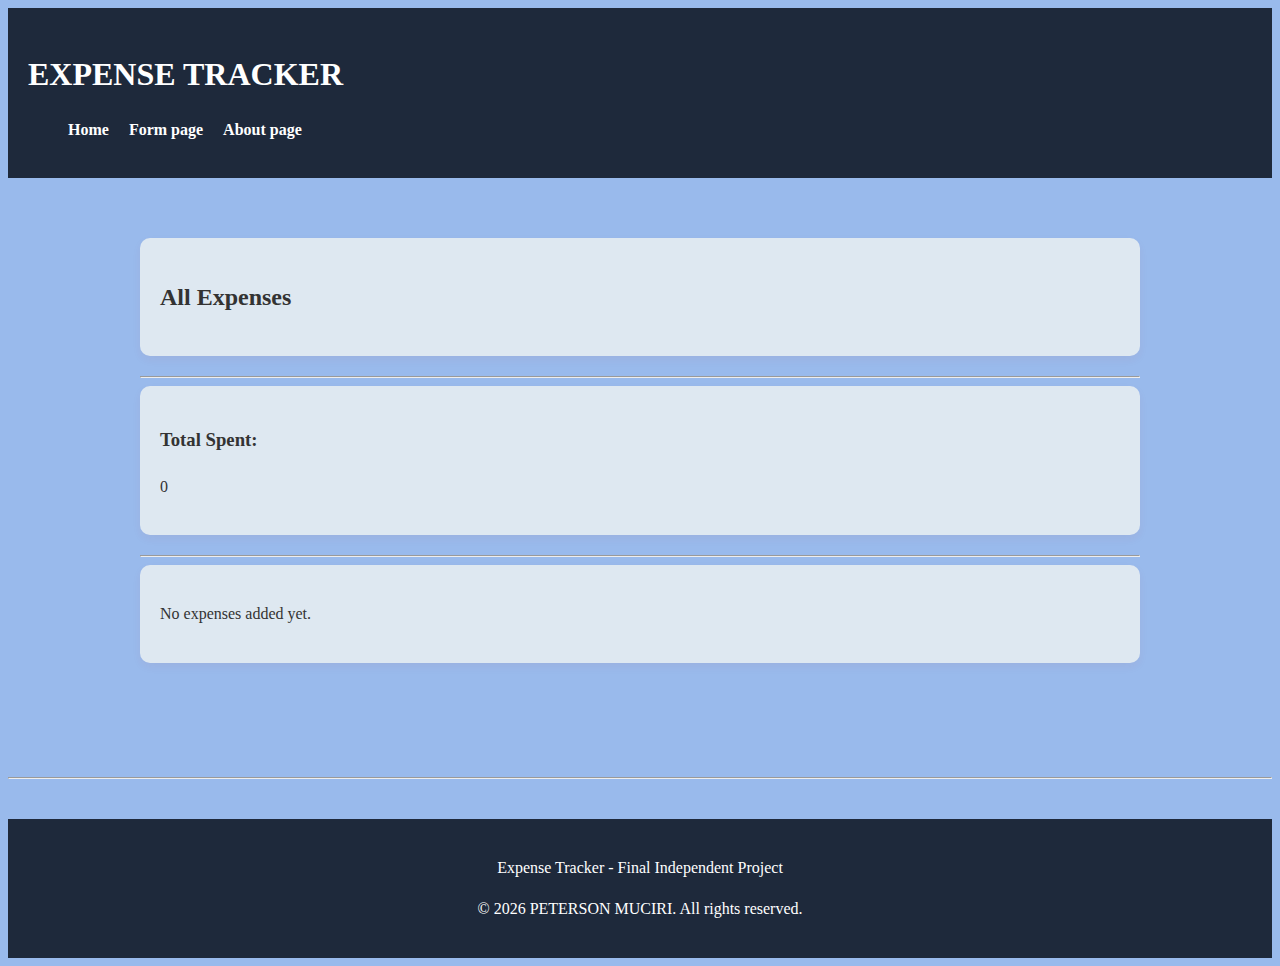
<file: index.html>
<!DOCTYPE html>
<html lang="en">
  <head>
    <meta charset="UTF-8">
  <meta name="viewport" content="width=device-width, initial-scale=1.0">
  <title>Expense Tracker</title>
  <link rel="stylesheet" href="style.css">
  </head>
  <body id="body">  
    <header id="header">
      <h1 id="h1">EXPENSE TRACKER</h1>
     <nav id="nav">
       <ul id="ul">
         <li id="a"><a href="index.html">Home</a></li>
         <li id="a"><a href="add.html">Form page</a></li>
         <li id="a"><a href="reports.html">About page</a></li>
       </ul>
     </nav>
    </header>
    <main id="main">
      <div>
        <h2>All Expenses</h2>
      </div>
      <hr>
      <div>
         <h3>Total Spent:</h3>
         <p id="totalAmount">0</p>
      </div>
      <hr>
      <div>
        <div id="expenseList"></div>
      </div>
    </main>
    <br>
    <hr>
    <footer id="footer">
      <p>Expense Tracker - Final Independent Project</p>
      <p>&copy; 2026 PETERSON MUCIRI.  All rights reserved.</p>
    </footer>
    <script src="proj.js"></script>
  </body>
</html>
</file>
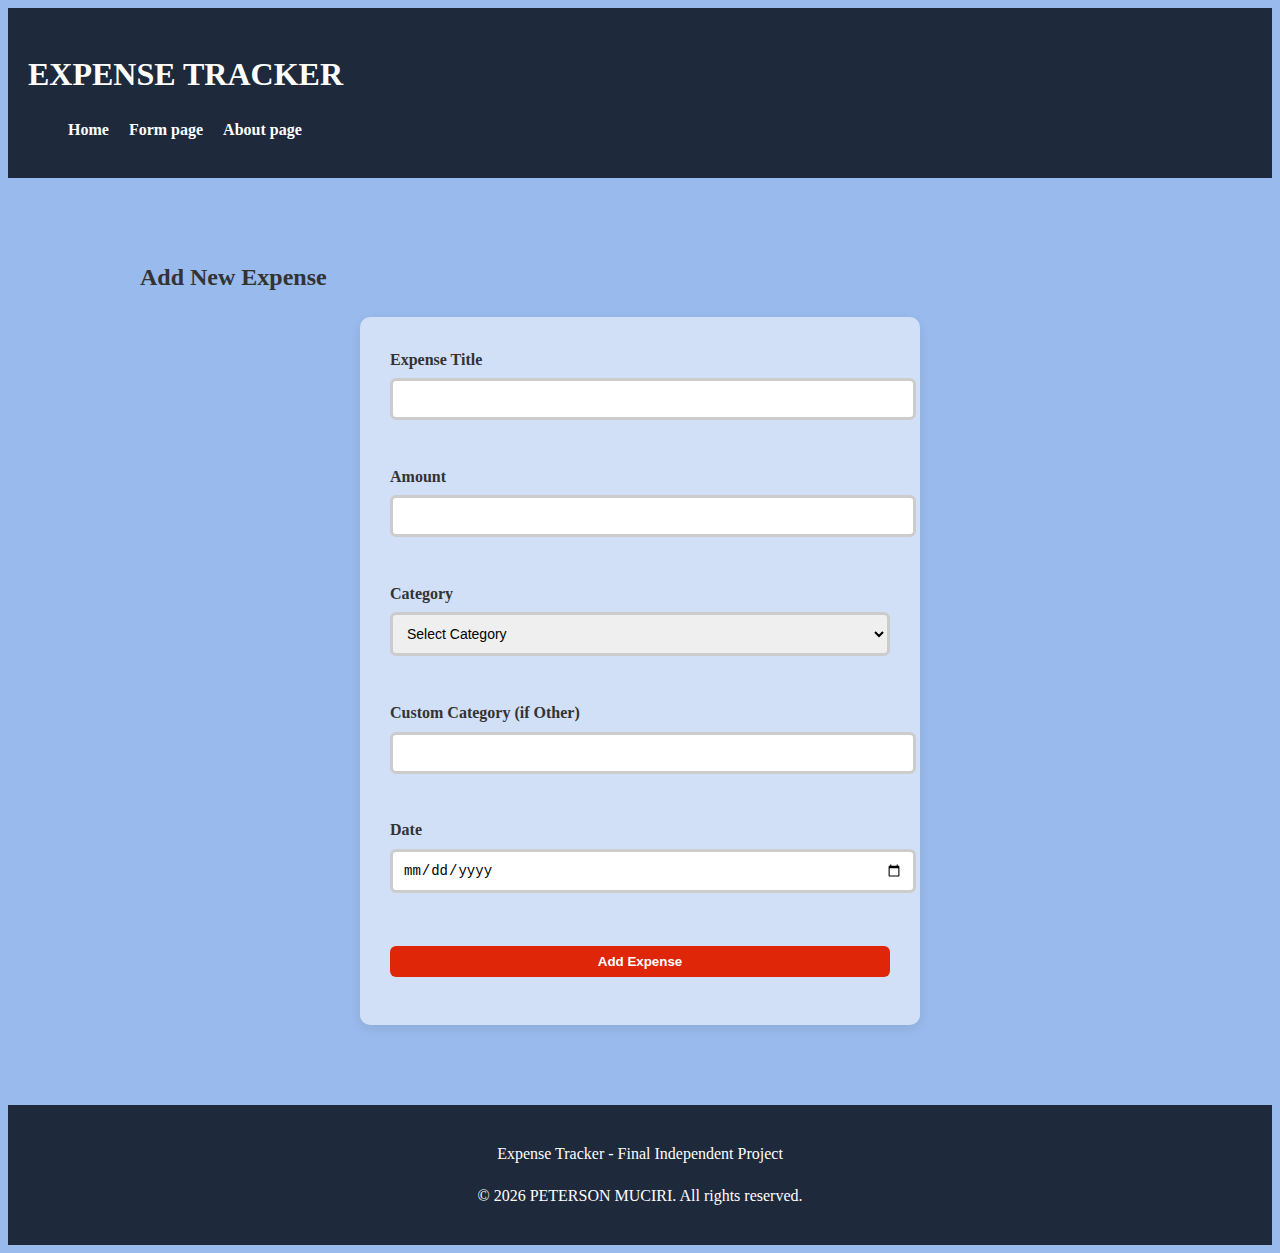
<file: add.html>
<!DOCTYPE html>
<html lang="en">
 <head>
   <meta charset="UTF-8">
   <meta name="viewport" content="width=device-width, initial-scale=1.0">
   <title>Add Expense</title>
   <link rel="stylesheet" href="style.css">
 </head>
 <body id="body">
   <header id="header">
     <h1 id="h1">EXPENSE TRACKER</h1>
     <nav id="nav">
       <ul id="ul">
         <li id="a"><a href="index.html">Home</a></li>
         <li id="a"><a href="add.html">Form page</a></li>
         <li id="a"><a href="reports.html">About page</a></li>
       </ul>
     </nav>
   </header>
   <main id="main">
     <h2>Add New Expense</h2>
     <form>
       <div>
         <label for="title">Expense Title</label>
         <input type="text" id="title" required>
       </div>
       <br>
       <div>
         <label for="amount">Amount  </label>
         <input type="number" id="amount" min="0" step="0.01" required>
       </div>
       <br>
       <div>
         <label for="category">Category</label>
         <select id="category" required>
         <option value="">Select Category</option>
         <option value="Food">Food</option>
         <option value="Transport">Transport</option>
         <option value="Bills">Bills</option>
         <option value="Entertainment">Entertainment</option>
         <option value="Other">Other</option>
         </select>
       </div>
       <br>
       <div>
         <label for="customCategory">Custom Category (if Other)</label>
         <input type="text" id="customCategory">
       </div>
       <br>
       <div>
         <label for="date">Date</label>
         <input type="date" id="date" required>
       </div>
       <br>
       <div id="button">
       <button type="submit">Add Expense</button>
       </div>
     </form>
   </main>
   <footer id="footer">
     <p>Expense Tracker - Final Independent Project</p>
     <p>&copy; 2026 PETERSON MUCIRI. All rights reserved.</p>
   </footer>
   <script src="proj.js"></script>
 </body>
</html>
</file>
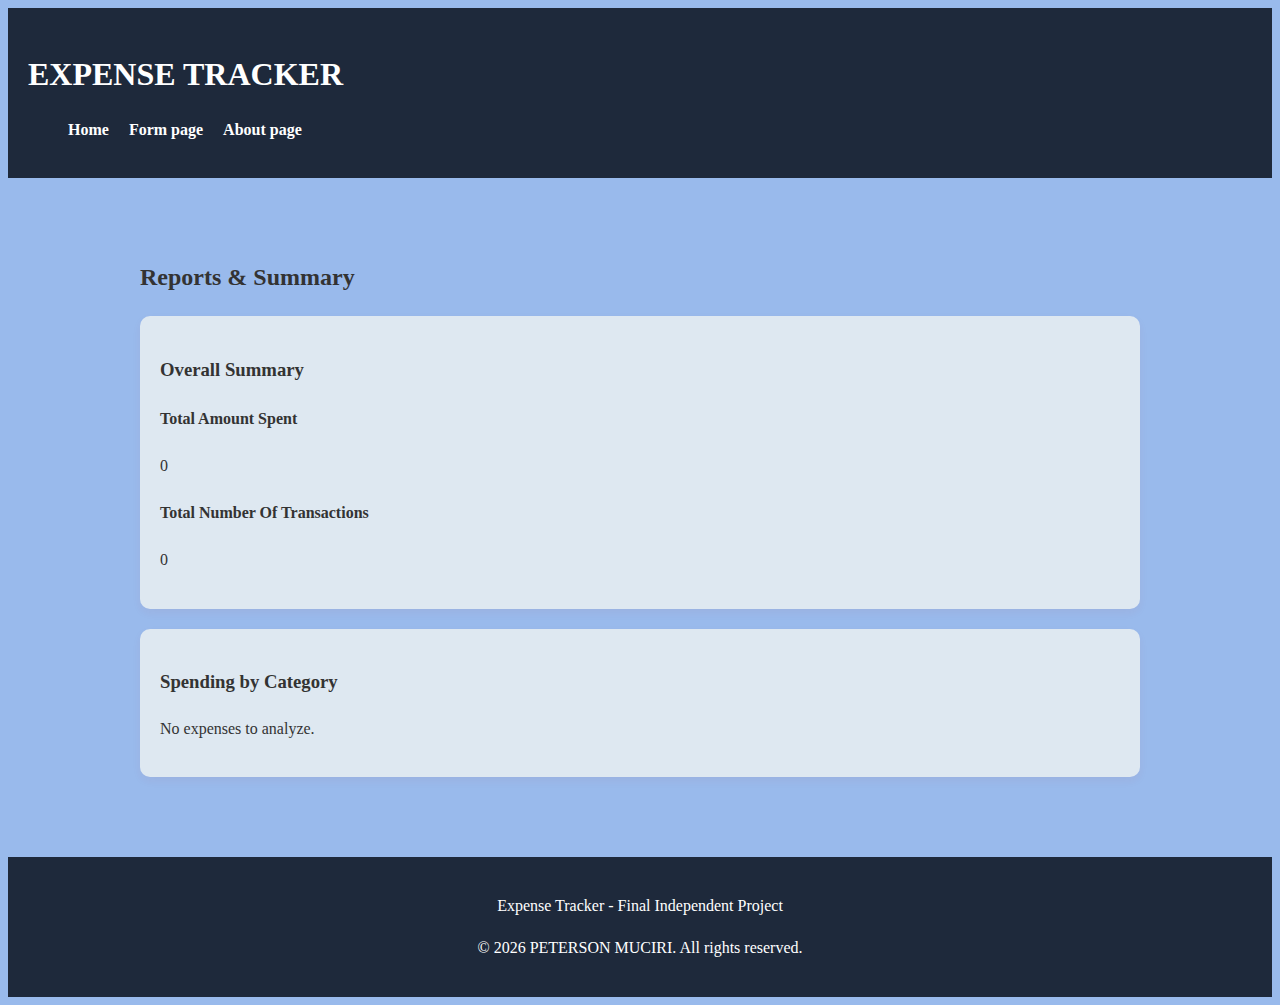
<file: reports.html>
<!DOCTYPE html>
<html lang="en">
 <head>
   <meta charset="UTF-8">
   <meta name="viewport" content="width=device-width, initial-scale=1.0">
   <title>Reports Expense Tracker</title>
   <link rel="stylesheet" href="style.css">
 </head>
 <body id="body">
   <header id="header">
     <h1 id="h1">EXPENSE TRACKER</h1>
     <nav id="nav">
       <ul id="ul">
         <li id="a"><a href="index.html">Home</a></li>
         <li id="a"><a href="add.html">Form page</a></li>
         <li id="a"><a href="reports.html">About page</a></li>
       </ul>
     </nav>
   </header>
   <main id="main">
     <h2>Reports & Summary</h2>
     <div>
       <h3>Overall Summary</h3>
       <div>
         <h4>Total Amount Spent</h4>
         <p id="reportTotalAmount">0</p>
       </div>
       <div> 
         <h4>Total Number Of Transactions</h4>
         <p id="reportTotalTransactions">0</p>
       </div>
     </div>
     <div> 
       <h3>Spending by Category</h3>
       <div id="categoryBreakdown">
       </div>
     </div>
   </main>
   <footer id="footer">
     <p>Expense Tracker - Final Independent Project</p>
     <p>&copy; 2026 PETERSON MUCIRI. All rights reserved.</p>
   </footer>
   <script src="proj.js"></script>
 </body>
</html>
</file>
<file: style.css>
body {
    background-color: #99baec;
    color: #333;
    line-height: 1.6;
}

header {
  background-color: #1e293b;
    color: white;
    padding: 20px;
}

header h1 {
  margin-bottom: 10px;
}

nav ul {
  list-style: none;
    display: flex;
    gap: 20px;
}

nav a {
   text-decoration: none;
    color: white;
    font-weight: bold;
}

nav a:hover {
   color: #38bdf8;
}

main {
   max-width: 1000px;
    margin: 40px auto;
    padding: 20px;
}

main > div {
   background: rgb(222, 232, 241);
    padding: 20px;
    margin-bottom: 20px;
    border-radius: 10px;
    box-shadow: 0 4px 10px rgba(204, 35, 35, 0.05);
}

button {
   background-color: #ef4444;
    color: white;
    border: none;
    padding: 8px 14px;
    margin-top: 10px;
    border-radius: 6px;
    cursor: pointer;
    font-weight: bold;
}

button:hover {
  background-color: #2644dc;
}

footer {
   background-color: #1e293b;
    color: white;
    text-align: center;
    padding: 20px;
    margin-top: 40px;
}


form {
    background: rgb(209, 224, 247);
    padding: 30px;
    border-radius: 10px;
    box-shadow: 0 4px 12px rgba(0,0,0,0.08);
    max-width: 500px;
    margin: 20px auto;
}

form div {
    margin-bottom: 18px;
}

form label {
    display: block;
    margin-bottom: 6px;
    font-weight: bold;
}

form input,
form select {
    width: 100%;
    padding: 10px;
    border-radius: 6px;
    border: 3px solid #ccc;
    font-size: 14px;
}

form input:focus,
form select:focus {
    outline: none;
    border-color: #38bdf8;
}

form button {
    width: 100%;
    background-color: #e02609;
}

form button:hover {
    background-color: #1d4ed8;
}
</file>
